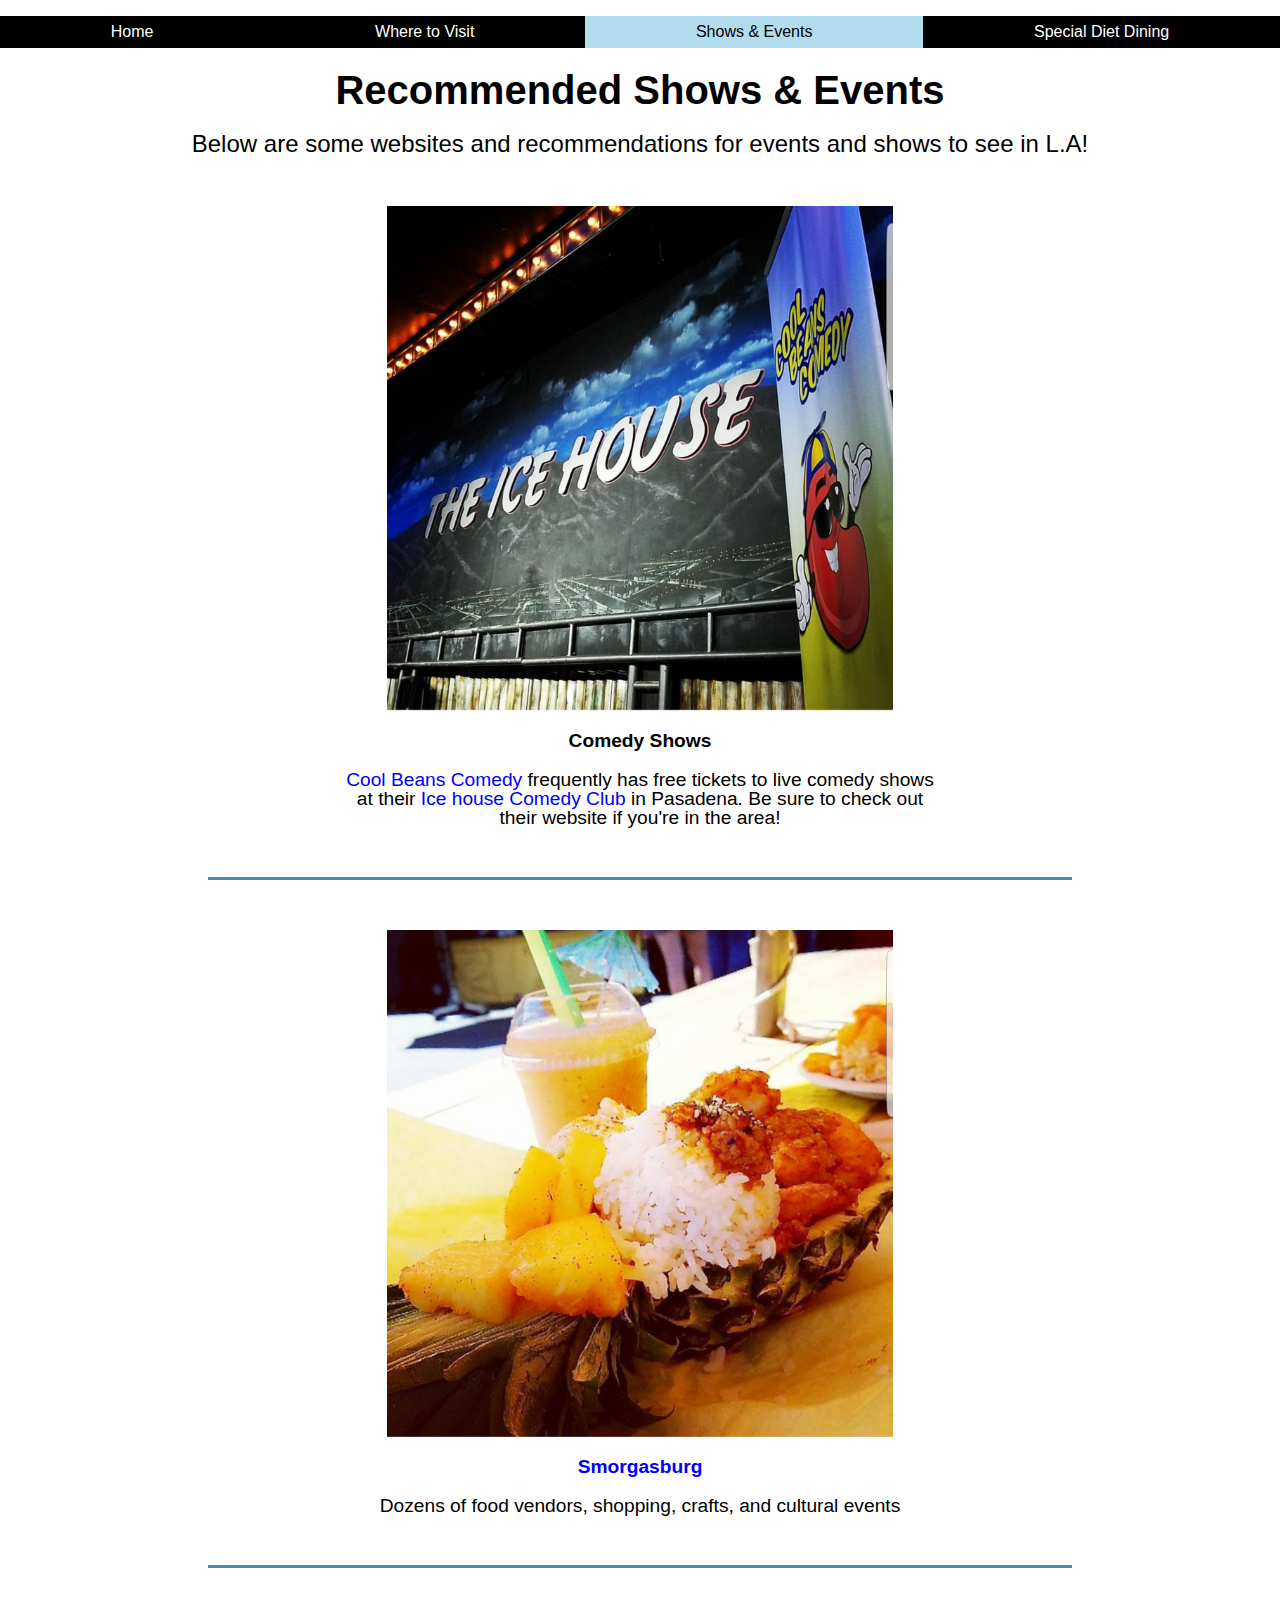
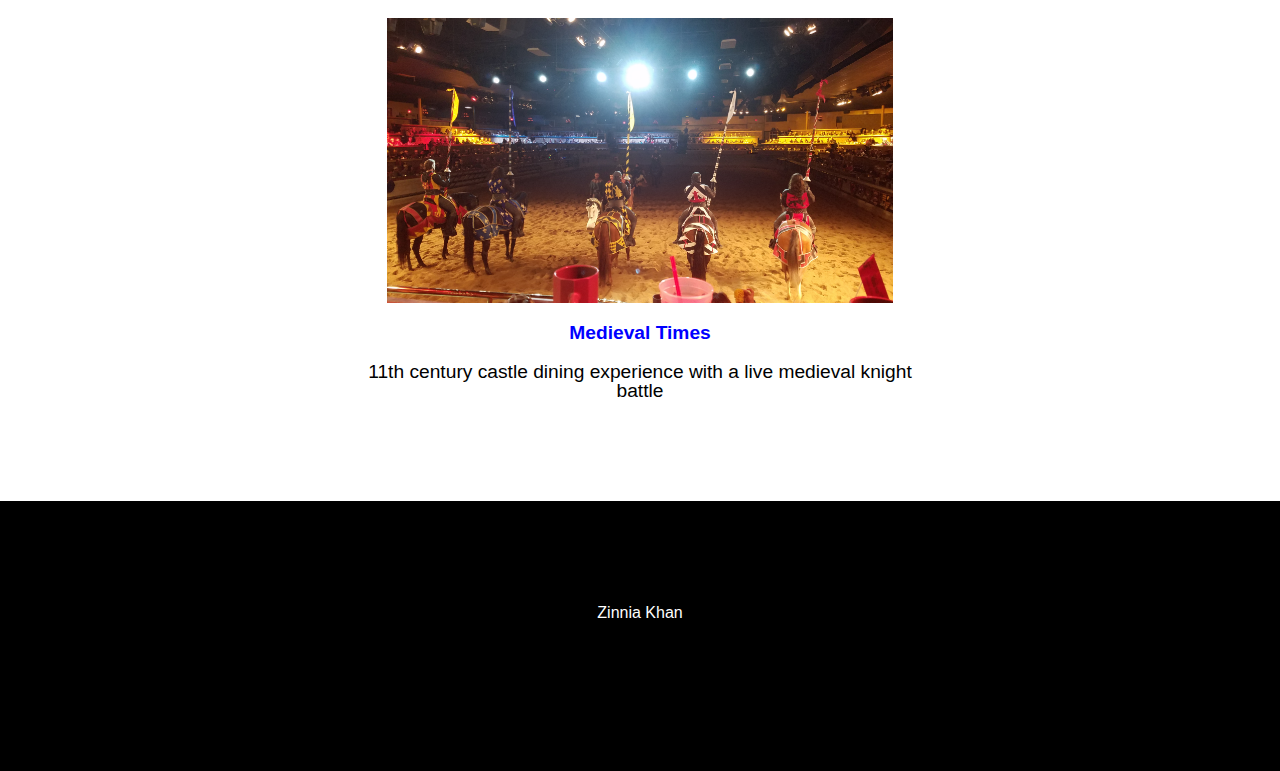
<file: events.html>
<!DOCTYPE html>
<html lang="en">
<head>
    <meta charset="UTF-8">
    <meta name="viewport" content="width=device-width, initial-scale=1.0">
    <link rel="shortcut icon" href="images/icon.png" />
    <link rel="stylesheet" type="text/css" href="css/html5reset.css">
    <link rel="stylesheet" type="text/css" href="css/">
    <link rel="stylesheet" href="css/style.css">
    <link rel="stylesheet" href="https://use.fontawesome.com/releases/v5.7.2/css/all.css" integrity="sha384-fnmOCqbTlWIlj8LyTjo7mOUStjsKC4pOpQbqyi7RrhN7udi9RwhKkMHpvLbHG9Sr" crossorigin="anonymous">
    <link href='https://fonts.googleapis.com/css?family=Sofia' rel='stylesheet'>
    <title>Shows and Events</title>
  
</head>
<body>
<a class="skip" href="#main">Skip to Content</a>
<header>
    <nav id="scroll_top">
        <ul>
            <li><a href = "index.html">Home</a></li>
            <li><a href = "what_to_do.html">Where to Visit</a></li>
            <li><a href = "events.html" class="current">Shows & Events</a></li>
            <li><a href = "special_diet_dining.html">Special Diet Dining</a></li>

        </ul>
    </nav> 
    
    <h1 class='top' id='long_title'> Recommended Shows & Events</h1>
</header>
<main>

<div class='overview'>
<p id="main" tabindex="-1">Below are some websites and recommendations for events and shows to see in L.A!</p>
</div>

<div class='event-page'>
    <div class='event'>
	<img src= "images/comedy.jpg" alt = "Photo of Cool Beans Comedy Club"/>
    <h2>Comedy Shows</h2>
	<p><a href= "https://www.coolbeanscomedy.com/tickets/">Cool Beans Comedy</a> frequently has free tickets to live comedy shows at their <a href="http://icehousecomedy.com/">Ice house Comedy Club</a> in Pasadena. Be sure to check out their website if you're in the area!</p>
</div>

<div class='event'>
	<img src="images/smorsgasburgh.jpg" alt = "Photo of a dish from a popular Hawaiian food stand"/>
    <h2><a href="http://la.smorgasburg.com/info/">Smorgasburg</a></h2>
	<p>Dozens of food vendors, shopping, crafts, and cultural events</p>
</div> 

<div class='event' id='end'>
	<img src= "images/medieval_times.jpg" alt = "A glimpse of the night battle at Medieval Times Restaurant"/>
    <h2><a href="https://www.medievaltimes.com/">Medieval Times</a></h2>
	<p>
	11th century castle dining experience with a live medieval knight battle</p>
</div>
</div>

<footer>
   <div class='footer-text'>
        <p>Zinnia Khan</p>  
        <a href="https://www.instagram.com/zee_k/"><i aria-label="instagram" class="fab fa-instagram"></i></a>
   </div>
   <div class ='up'>
        <a class='top' href='#scroll_top'><i aria-label='back to top' class="fas fa-arrow-circle-up"></i></a>
        <a href='#scroll_top'><p>Back to top</p></a>
    </div>
</footer>

</main>
</body>

</html>
</file>
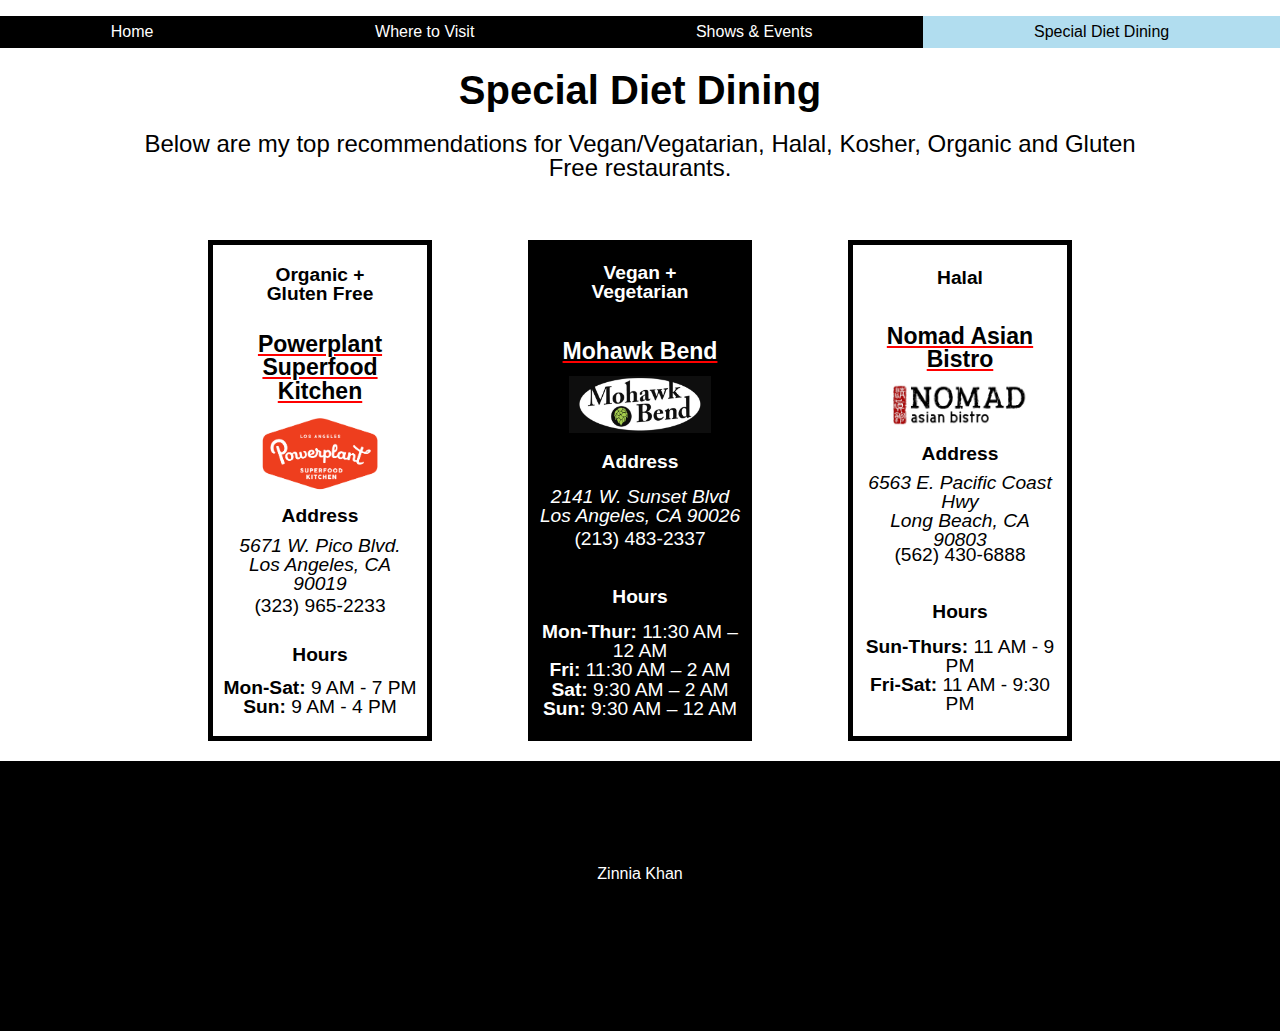
<file: special_diet_dining.html>
<!DOCTYPE html>
<html lang="en">
<head>
    <meta charset="UTF-8">
    <meta name="viewport" content="width=device-width, initial-scale=1.0">
    <link rel="shortcut icon" href="images/icon.png" />
    <link rel="stylesheet" type="text/css" href="css/html5reset.css">
    <link rel="stylesheet" type="text/css" href="css/">
    <link rel="stylesheet" href="css/style.css">
    <link rel="stylesheet" href="https://use.fontawesome.com/releases/v5.7.2/css/all.css" integrity="sha384-fnmOCqbTlWIlj8LyTjo7mOUStjsKC4pOpQbqyi7RrhN7udi9RwhKkMHpvLbHG9Sr" crossorigin="anonymous">
    <link href='https://fonts.googleapis.com/css?family=Sofia' rel='stylesheet'>
    <title>Special Diet Dining</title>
  
</head>
<body>
<a class="skip" href="#main">Skip to Content</a>
<header>
    <nav id="scroll_top">
        <ul>
            <li><a href = "index.html">Home</a></li>
            <li><a href = "what_to_do.html">Where to Visit</a></li>
            <li><a href = "events.html">Shows & Events</a></li>
            <li><a href = "special_diet_dining.html" class="current">Special Diet Dining</a></li>

        </ul>
    </nav>
    <h1>Special Diet Dining</h1>
</header>

<main>
    <div class='overview'>
 <p id="main" tabindex="-1">Below are my top recommendations for Vegan/Vegatarian, Halal, Kosher, Organic and Gluten Free restaurants.</p>
</div>
   

<div class='dining'>

<div class='rest' id='organic'>
    <h2>Organic + Gluten Free</h2>
    <h3><a href="http://www.powerplantsuperfoodcafe.com/">Powerplant Superfood Kitchen</a></h3>
    <img src="images/powerplant.png" alt="Powerplant Superfood Kitchen Logo"/>
    <h4>Address</h4>
    <address>
        5671 W. Pico Blvd.<br>
        Los Angeles, CA 90019
    </address>
    <p>(323) 965-2233</p>
    <h4>Hours</h4>
    <p><strong>Mon-Sat:</strong> 9 AM - 7 PM<br>
    <strong>Sun:</strong> 9 AM - 4 PM</p>
</div>

<div class='rest' id='veg'>
    <h2>Vegan + Vegetarian</h2>
    <h3><a href="https://www.mohawk.la/">Mohawk Bend</a></h3>
    <img src = "images/mohawk_bend.JPG" alt = "Mohawk Bend Logo"/>
    <h4>Address</h4>
    <address>
        2141 W. Sunset Blvd<br>
        Los Angeles, CA 90026​
    </address>
    <p>(213) 483-2337</p>
    <h4>Hours</h4>
    <p><strong>Mon-Thur:</strong> 11:30 AM – 12 AM<br>
    <strong>Fri:</strong> 11:30 AM – 2 AM<br>
    <strong>Sat:</strong> 9:30 AM – 2 AM<br>
    <strong>Sun:</strong> 9:30 AM – 12 AM</p>
</div>

<div class='rest' id='halal'>
    <h2>Halal</h2>
    <h3><a href="https://www.nomadasianbistro.com/">Nomad Asian Bistro</a></h3>
    <img src="images/nomad_logo.jpg" alt="Nomad Asian Bistro Logo"/>
    <h4>Address</h4>
    <address>
        6563 E. Pacific Coast Hwy<br>
	    Long Beach, CA 90803
    </address>
    <p>(562) 430-6888</p>
    <h4>Hours</h4>
    <p><strong>Sun-Thurs:</strong> 11 AM - 9 PM<br>
    <strong>Fri-Sat:</strong> 11 AM - 9:30 PM</p>
</div>  


</div>
<!-- <div class='rest' id='kosher'>
    <h2>Kosher</h2>
    <h3><a href="http://www.ta-eemgrillinc.com/home.html">Ta-eem Grill, Inc.</a></h3>
    <img src="images/taeem.JPG" alt="Ta-eem Grill Logo"/>
    <blockquote>Logo from: <cite>http://www.ta-eemgrillinc.com/home.html</cite></blockquote>
    <h4>Address</h4>
    <address>
	    7422 Melrose Ave.<br>
	    Los Angeles, CA 90046
    </address>
    <p>(323) 944-0013</p>
    <h4>Hours</h4>
    <p><strong>Sun-Thurs:</strong> 11 AM - 10 PM<br>
    <strong>Fri:</strong> 11 AM - 3:00 PM<br>
    <strong>Sat:</strong> Closed</p>
</div> -->

<footer>
	 <div class='footer-text'>
        <p>Zinnia Khan</p>  
        <a href="https://www.instagram.com/zee_k/"><i aria-label="instagram" class="fab fa-instagram"></i></a>
   </div>
   <div class ='up'>
        <a class='top' href='#scroll_top'><i aria-label='back to top' class="fas fa-arrow-circle-up"></i></a>
        <a href='#scroll_top'><p>Back to top</p></a>
    </div>
</footer>

</main>
</body>

</html>
</file>
<file: css/style.css>
* {
  box-sizing: border-box;
}


h2{
	padding: 2px;
	display: flex;
	justify-content: center;
}

h1{
	display: flex;
	padding: 2px;
	justify-content: center;
	color: Black;
	font-size: 250%;
	margin: auto;
}

#long_title{
	display: block;
	width: 90%;
	text-align: center;
}
h3{
	display: grid;
	margin: auto;
	text-decoration: none;
	padding-top: 10px;
}


header{
	width: 100%;
}	

footer{
	height:30vh;
	display:grid;
	justify-content: center;
	padding:10px;
	align-items: center;
	text-align: center;
	background: black;
	color: white;
}

.footer-text{
	height: 100%;
	display:grid;
	justify-content: center;
	padding:10px;
	align-items: center;
	text-align: center;
	background: black;
	color: white;
}

.up{
	height: 100%;
	display: grid;
	text-align: right;
	font-size: 80%;
	/*transition: ease-in 1 sec;*/
}

.up a{
	color: white;
	text-decoration: none;
	text-align: center;
}

.up i{
	font-size: 180%;
}

.up i:hover{
	color: yellow;
}

.footer-text i:hover{
	color: purple;
}

html {
font-family: Arial, Helvetica, sans-serif;
}

main{
	background: white;
	width: 100%;
	display: flex;
	flex-direction: column;	
	justify-content: space-between;
}

.overview{
	width: 80%;
	margin: auto;
	display: inline-block;
	display: grid;
	margin-top: 20px;
	text-align: center;
	margin-bottom: 50px;
	font-size: 150%;
}

/* Skip to content*/

a.skip{
	padding:5px;
	text-decoration: none;
	position: relative;
    top: -80px;
    transition: top ease-in .5s;
    color: blue;
}

a.skip:focus{
	top: 0.5px;
	background: white;
	border: 1px solid black;
	color: blue;
}


i{
	text-decoration: none;
	color:white;
	font-size:30px;
	margin:auto;
	text-align: center;
}

.top{
	display: grid;
	justify-content: center;
	margin: auto;
}

/* NAVIGATION -------------------------------*/

ul {
  margin: 0;
  padding: 0;
  width: 100%;
  height: auto;
  background-color: black;
  position: relative;
  margin-bottom: 20px;
}


nav a{
	display: block;
	color: white;
	padding: 8px 16px;
	text-decoration: none;
	text-align: center;
}

/* Change the link color on hover 
/*also want to use focus for tab users*/
li a:hover {  
  background-color: #A4A4A4;
  color: black;
}


.current{
	background-color: #b1ddef;
	color: black;
}


/* INDEX PAGE -------------------------------*/ 
.hero-image {
  background-image: linear-gradient(rgba(177, 219, 255, 0.5), rgba(0, 0, 0, 0.69)), url("../images/index.jpg");
  height: 50vh;
  background-position: center;
  background-repeat: no-repeat;
  background-size: cover;
  position: relative;
  display: grid;
  grid-template-rows: auto auto;
}

.hero-text {
  text-align: center;
  position: absolute;
  top: 50%;
  left: 50%;
  width: 80%;
  transform: translate(-50%, -50%);
  color: white;
  font-family: 'Sofia';
  padding: 20px;
  display: grid;
  grid-template-rows: auto auto;
}

.hero-text p{
	padding-top: 30px;
	font-size: 160%;
}

.hero-text h1{
	font-size: 320%;
}

.text{
	width: 100%;
	display: grid;
	grid-template-columns: auto; 
	margin: auto;
}

.block{
	display: grid;
	background: white;
    padding: 0 4px;
    width: 95%	;
    margin: 20px auto 50px auto;
    padding-bottom: 60px;
    text-decoration: none;
    border-bottom: 3px solid #4588ba; 
}

.block a{
	margin-bottom: 10px;
	text-decoration: none;
	color: blue;
	text-align: left;
	font-size: 150%;
}

.block a:hover{
	text-decoration: underline;
	text-decoration-color: red;
}

.block p{
	text-align: center;
	margin-bottom: 20px;
	font-size: 130%;
}


/*GALLERY PAGE ---------------------------------------------*/
.gallery{
	background: silver;
	width: 100%;
	display: grid;
	grid-template-columns: auto; 
	margin: auto;
}			

.item{
	background: white;
  	padding: 0 4px;
    width: 95%;
    margin: 20px auto 20px auto;
    text-align: left;
}


.item img {
	display: block;
	margin: auto;
	margin-top: 10px;
	width: 97%;
}

.item h2{
	margin:20px auto 10px 8px;
	display: flex;
	justify-content: flex-start;
	font-size: 130%;
}

.item p{
	margin:20px 8px 20px 8px;
	font-size: 130%;
}

.item a{
	text-decoration: none;
	color: blue;
}

.item a:hover{
	text-decoration: underline;
}


/* EVENT PAGE ------------------------------------------*/

.event-page{
	display: grid;
	width: 100%;
	margin: auto;
}

.event{
	background: white;
	border: 20px #008eee;
  	padding: 0 10px;
    width: 95%;
    margin: auto;
    align-items: center;
    border-bottom: 3px solid #4588ba; 
    margin-bottom: 50px;
}

.event img{
	display: block;
	width: 90%;	
	margin: auto;
}

.event h2{
	padding: 20px;
	display: flex;
	font-size: 120%;
}
	
.event p{
	padding-bottom: 50px;
	font-size: 120%;
	width: 70%;
	text-align: center;
	margin: auto;
}

.event a{
	text-decoration: none;
	color: blue;
}

.event a:hover{
	text-decoration: underline;
}

#end{
	border: none;
}


/* DINING ---------------------------------------------------*/

.dining{
	display: grid;
	grid-template-columns: auto; 
	justify-content: space-around;
	margin: auto;
}

.rest{
	display: grid;
	grid-template-rows: auto;
	justify-content: center;
	background: silver;
	width: 70%;
  	padding: 0 10px;
    margin: 10px auto 20px auto;
    align-items: center;
    text-align: center;
    font-size: 120%;
}

.rest h2{
	padding: 20px;
}

.rest h3{
	margin-bottom: 10px;
	text-decoration: none;
}

.rest h4{
	display: grid;
	margin: auto;
	text-decoration: none;
	padding-top: 10px;
	margin-bottom: 10px;
}

.rest img{
	margin:  auto;
	width: 70%;
}	

.rest p{
	justify-content: center;
	margin: 0 auto;
	padding-top: 3px;
	padding-bottom: 20px;	
}

.rest a{
	text-decoration: none;
	font-size: 120%;
	color: blue;
}

#veg{
	background: black;
	color: white;
}

#veg a{
	color: white;
	text-decoration: underline;
	text-decoration-color: red;
}

#veg a:hover{
	background: red;
	color: white;
}


#organic, #halal{
	background: white;
	border: 5px solid black;
}

#organic a, #halal a{
	color: black;
	text-decoration: underline;
	text-decoration-color: red;
}

#organic a:hover, #halal a:hover{
	background: red;
	color:white;
	text-decoration: none;
}

address{
	display: grid;
	margin: auto;
	text-decoration: none;
}


@media screen and (min-width: 700px) {
	ul {
	display: grid;
grid-template-columns: auto auto auto auto;
}

.gallery{
	display: grid;
	grid-template-columns: auto auto;
	width: 90%;
}

.item{
	width: 90%;
}

.text{
	width: 75%;
	display: grid;
	grid-template-columns: auto auto auto;
}


.block{
	  padding: 10px;
	  border-right: 3px solid #4588ba;
	  border-left:3px solid #4588ba ;
	  border-bottom: none;
	  display: inline-block;
/*	  margin-left: -20px;
	  margin-right: -20px;*/
}

.block p{
	font-size: 110%;
}


.block a{
	text-align: center;
}


.event-page{
	width: 95%;
	
}

.event{
	width: 90%;
	margin-left: auto;
	margin-right: auto;
}

.event p{
	text-align: left;
}

.event img{
	width: 60%;
}

.dining{
	width: 75%;
}
}

@media screen and (min-width: 1100px) {

.gallery{
	display: grid;
	grid-template-columns: auto auto auto;
	width: 100%;
}


.text{
	display: grid;
	grid-template-columns: auto auto auto;
}

.block{
	  padding: 10px;
	  border: 3px solid #4588ba;
      margin-left: 20px;
	  margin-right: 20px;
}

.block p{
	text-align: center;
	font-size: 150%;
}


.block a{
	text-align: center;
}


.item{
	width: 80%;
}


.dining{
	grid-template-columns: 1fr 1fr 1fr;
}

#halal address{
	margin-bottom: -13px;
	margin-top: -3px;
}

.footer-text {
	height: 50%;
}

.footer-text a{
	text-align: center;
}

.event-page{
	width: 75%;
}
.event p{
	text-align: center;
}

#veg address{
	margin-bottom: -2px;
}


.up{
	display: none;
}
}

@media screen and (prefers-reduced-motion: reduce) 

{ 
.skip{
    transition: none;
    animation: none;
}

a.skip{
	 transition: none;
	 animation: none;
}
}
</file>
